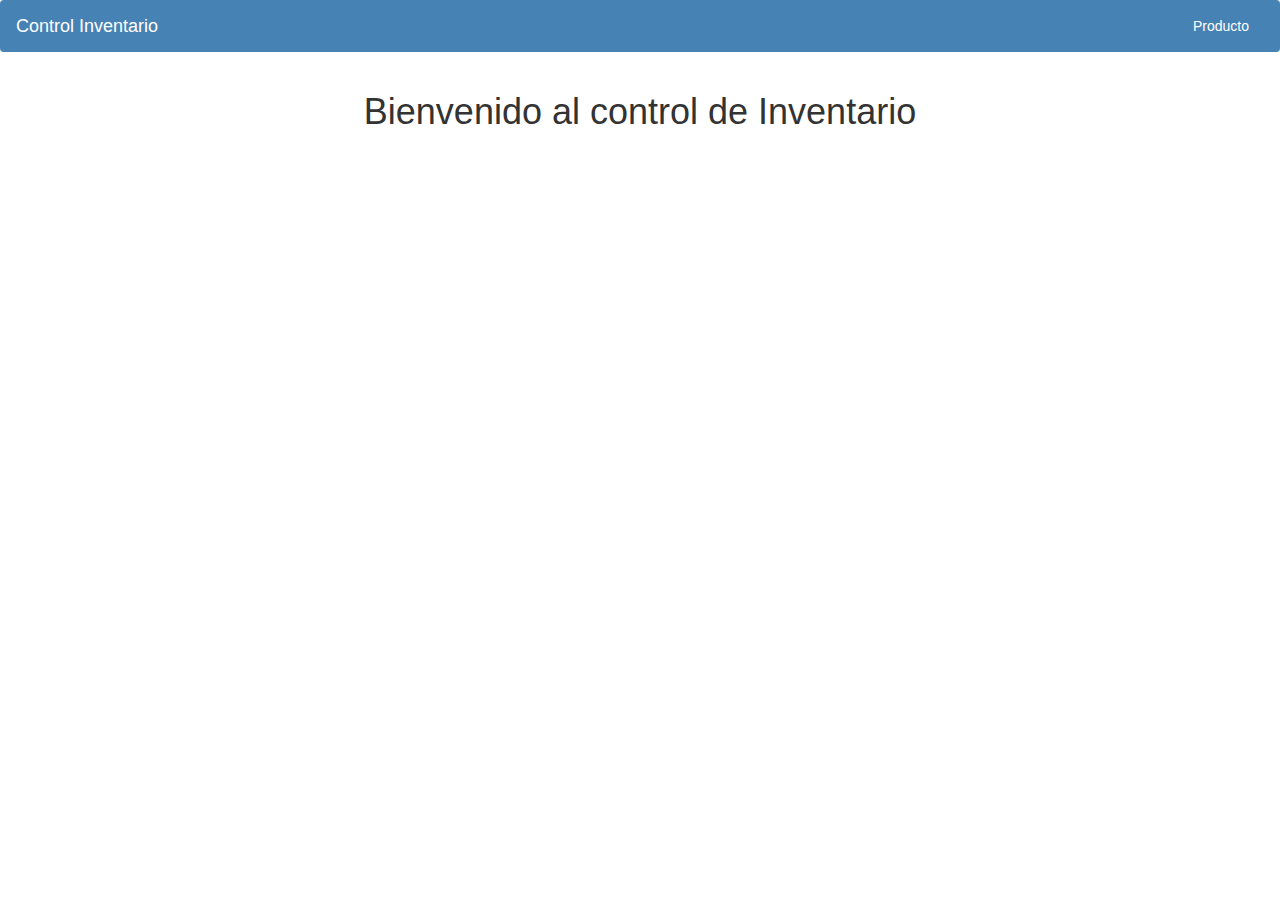
<file: frontend/index.html>
<!DOCTYPE html>
<html ng-app="ControlInventario">
  <head>
    <meta charset="utf-8">
    <meta name="viewport" content="initial-scale=1, maximum-scale=1, user-scalable=no, width=device-width">
    <!-- 
      Hojas de Estilo
    -->
    <link href="css/bootstrap.min.css" rel="stylesheet">
    <link href="css/style.css" rel="stylesheet">
    <!-- 
      Scripts Js
    -->
    <script src="js/angular.min.js" ></script>
    <script src="js/angular-route.min.js" ></script>
    <script src="js/angular-resource.min.js" ></script>
    <script src="js/app.js" ></script>
    <script src="js/categorias/service.js" ></script>
    <script src="js/producto/service.js" ></script>
    <script src="js/producto/controller.js" ></script>
  </head>

  <body>
    <nav class="navbar navbar-blue" role="navigation">
      <div class="navbar-header">
      <button type="button" class="navbar-toggle" data-toggle="collapse" data-target="#example-navbar-collapse">
        <span class="sr-only">Toggle navigation</span>
        <span class="icon-bar"></span>
        <span class="icon-bar"></span>
      </button>
      <a class="navbar-brand" href="#/">Control Inventario</a>
      </div>
      <div class="collapse navbar-collapse navbar-right" id="example-navbar-collapse">
        <ul class="nav navbar-nav">
          <li><a href="#/producto">Producto</a></li>
        </ul>
      </div>
    </nav>

    <div class="content"> 
      <div class="container" ng-view>
      </div>
    </div>

  </body>

</html>
</file>
<file: frontend/css/style.css>
.navbar-blue
{
	background-color:steelblue;
}

.navbar-blue a
{
	color:white;
}

.navbar-blue a:hover
{
	color:silver;
}

.navbar-blue ul.nav a:hover
{
	background-color:rgb(70, 140, 220);
}

.navbar-blue ul.nav a:visited
{
	background-color:rgb(70, 140, 220);
}

.navbar-right {
	margin-right: 0px;
}
</file>
